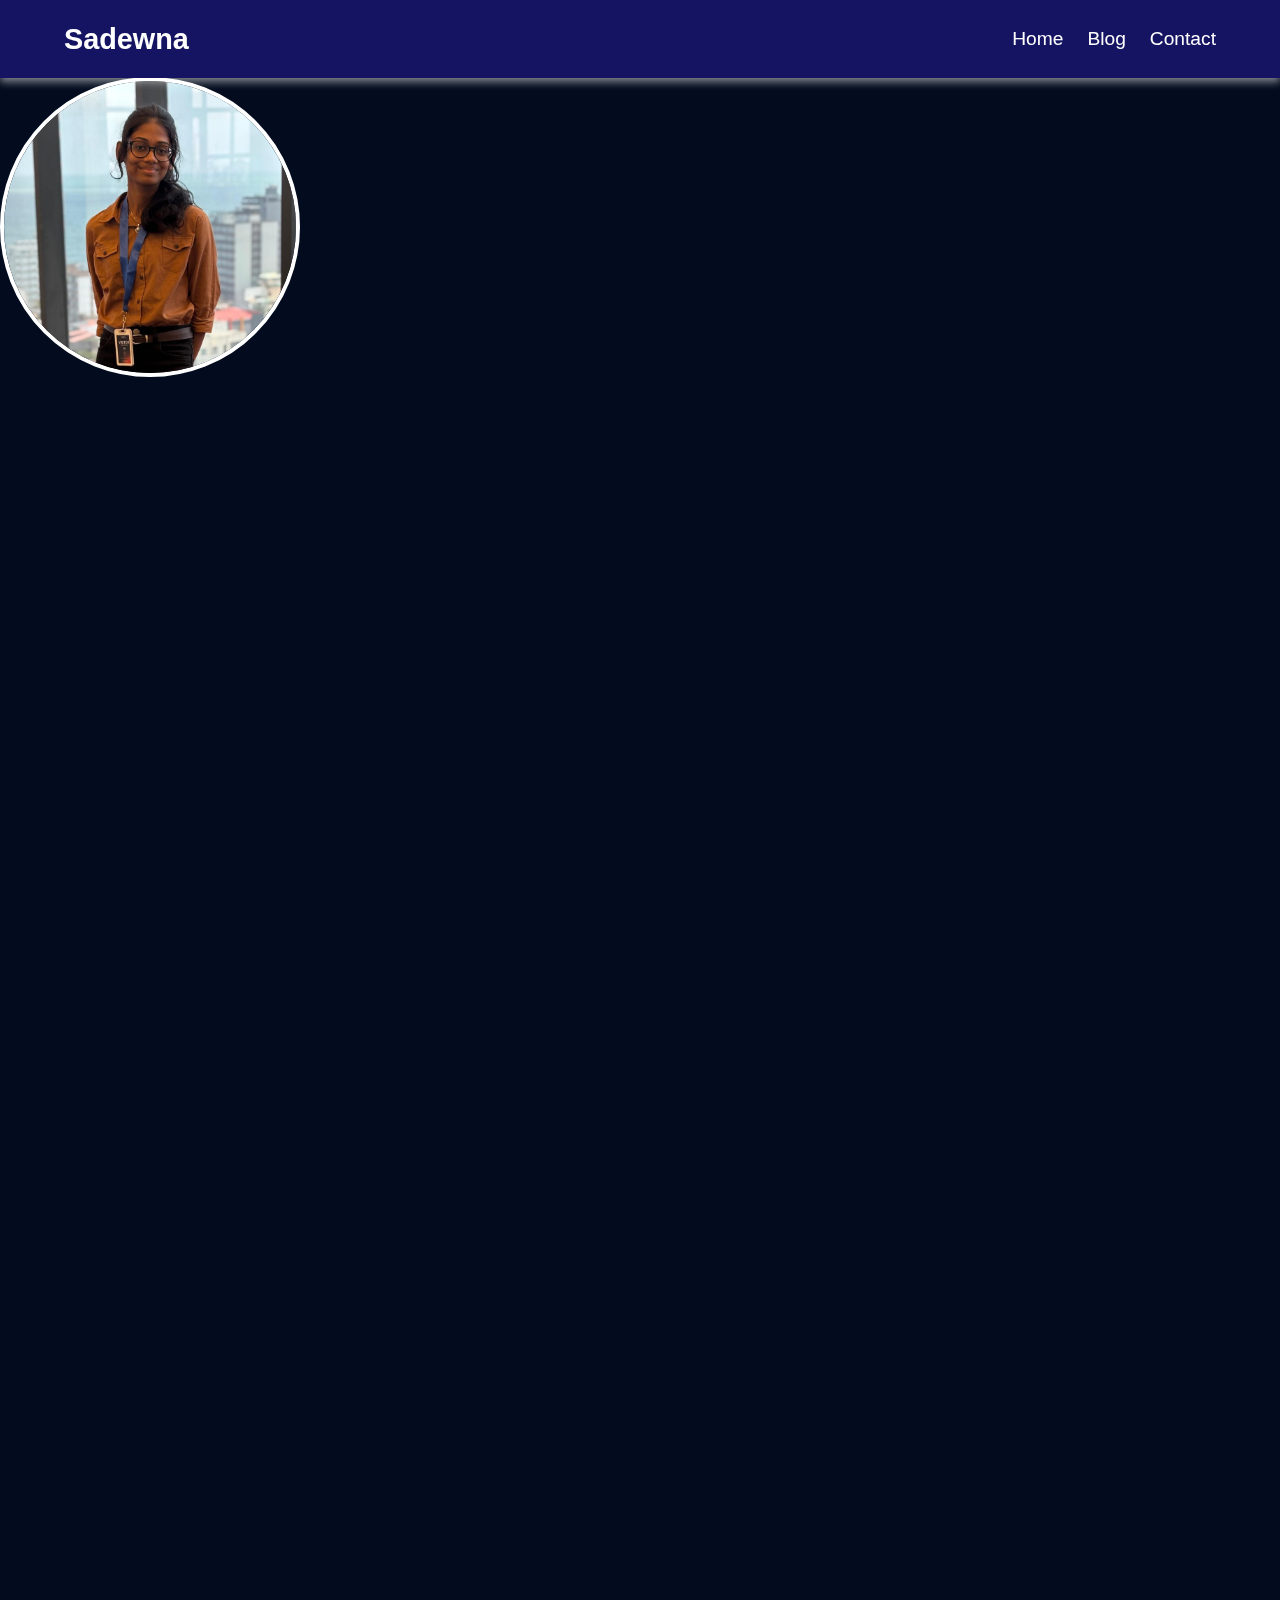
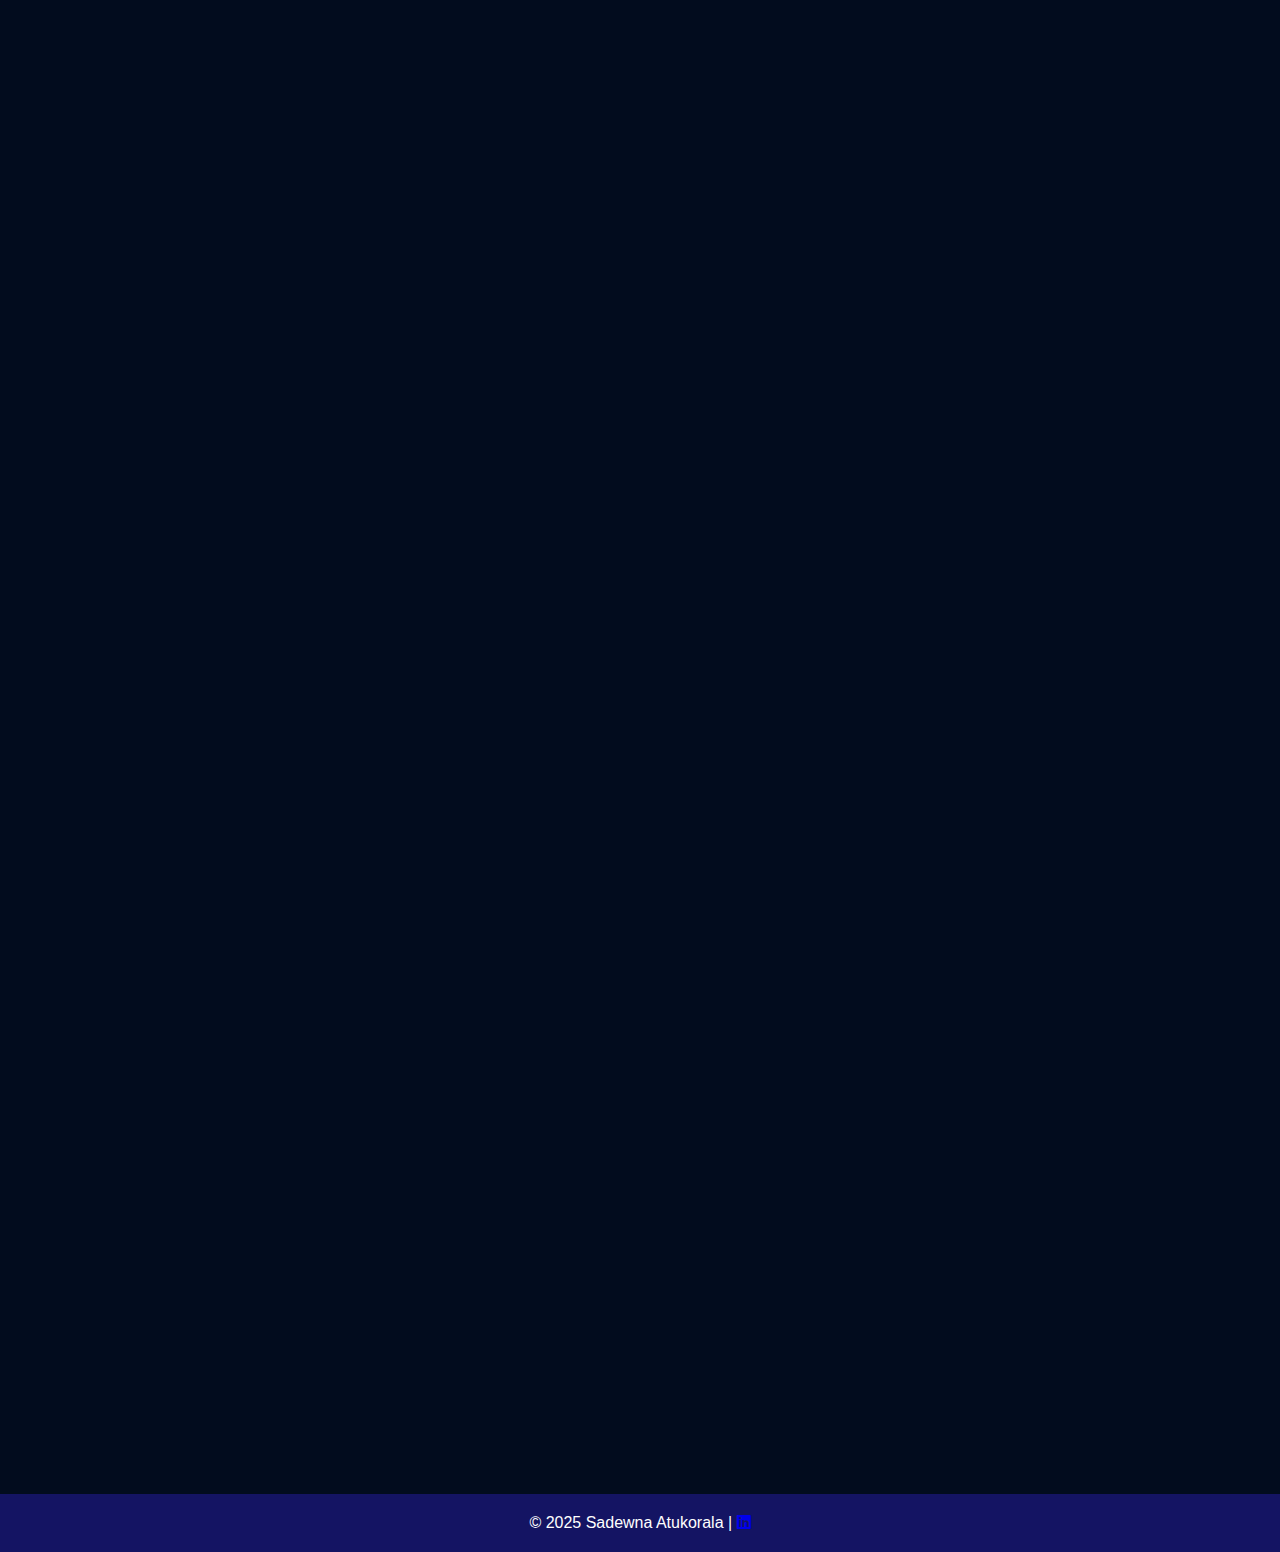
<file: index.html>
<!DOCTYPE html>
<html lang="en">

<head>
  <meta charset="UTF-8" />
  <meta name="viewport" content="width=device-width, initial-scale=1.0" />
  <title>Sadewna Atukorala | Portfolio</title>
  <link rel="stylesheet" href="styles.css" />
  <link rel="stylesheet" href="https://cdnjs.cloudflare.com/ajax/libs/font-awesome/6.4.0/css/all.min.css">
  <style>
  </style>
</head>

<body>
  <header>
    <nav class="navbar">
      <div class="logo"><a href="index.html">Sadewna</a></div>

      <div class="hamburger-toggle" id="hamburger-toggle">
        <span></span>
        <span></span>
        <span></span>
      </div>

      <ul class="nav-links" id="nav-links">
        <li><a href="index.html">Home</a></li>
        <li><a href="blog.html">Blog</a></li>
        <li><a href="contact.html">Contact</a></li>
      </ul>
    </nav>
  </header>

  <main>
    <section class="banner">
      <div class="banner-text">
        <h1>Hello, I'm Sadewna Atukorala</h1>
        <p>IT & Management Undergraduate | Passionate About Tech, Business & Innovation</p>
      </div>
      <div class="banner-img">
        <img src="./assets/images/profileimg.jpg" alt="Sadewna's photo" class="profile-pic" loading="lazy"/>
      </div>
    </section>

    <div class="para-container1">
      <h2>About</h2>
      <p class="p1">I’m an undergraduate student in IT & Management at the Faculty of IT, 
                    University of Moratuwa, exploring diverse areas in both technology and business. 
                    I am particularly interested in business analytics and web development, 
                    and I am actively discovering which path best suits my skills and aspirations. 
                    I enjoy learning, problem-solving, and continuously developing a strong blend of 
                    technical and management expertise in this dynamic field.
      </p>
    </div>


    <div class="para-container2">
      <h2>Education</h2>
      <p class="p1"><b>University of Moratuwa</b>
        <br>
        <i>B.Sc.(Hons) in Information Technology and Management</i>
        <br>
        <i>Undergraduate (2025)</i>
        <br><br>
        <b>Lyceum International School Ratnapura</b>
        <br>
        <i>
          Ordinary Level - 9A's<br>
          Advanced Level - Commerce Stream - 3A's (Z score - 2.3139)
          <br>
          2009 - 2024
        </i>
      </p>
    </div>


    <div class="para-container3">
      <div class="skills-text">
        <h2>Skills</h2>
      </div>
      <div class="skills-buttons">
        <button class="skill-b html">HTML</button>
        <button class="skill-b css">CSS</button>
        <button class="skill-b js">JavaScript</button>
        <button class="skill-b boot">Bootstrap</button>
        <button class="skill-b react">React</button>
      </div>
    </div>

     <div class="para-container1 project-sec">

    <h2>Projects</h2>


  <div class="projects-grid">
    <div class="project-cd">
      <div class="project-preview">
        <a href="https://sadewnaatukorala.github.io/travel_website_project/" target="_blank">
        <img src="./assets/images/travel.png" alt="Project 1 Screenshot" loading="lazy"/>
        </a>
      </div>
      <div class="project-text title">
        <h3>Ceylon Travels</h3>
        <p>
          Ceylon Travels is a user-friendly travel website designed to help you explore
           and book unforgettable vacations in Sri Lanka.
        </p>
        <p><strong>Technologies:</strong> HTML, CSS, JavaScript, Bootstrap</p> 
        <a href="https://sadewnaatukorala.github.io/travel_website_project/" target="_blank">Live Demo</a>
      </div>
    </div>
    </div>
</div>

<div class="para-container1 project-sec2">

    <h2>Certificates</h2>


  <div class="projects-grid">
    <div class="project-cd2">
      <div class="project-preview">
        <a href="https://www.udemy.com/certificate/UC-8e29bada-748b-473f-bf99-95ad42c9d7df/" target="_blank">
        <img src="./assets/images/certificate1.jpg" alt="certificate2" loading="lazy"/>
        </a>
      </div>
      <div class="project-text">
        <h3>Udemy</h3>
        <p><strong>The Complete Web Development Bootcamp</strong></p>
      </div>
    </div>
    <div class="project-cd2">
      <div class="project-preview">
        <a href="https://open.uom.lk/lms/mod/customcert/verify_certificate.php" target="_blank">
        <img src="./assets/images/certificate2.png" class="c2img" alt="certificate 2" loading="lazy"/>
        </a>
      </div>
      <div class="project-text">
        <h3>Open UOM</h3>
        <p><strong>Web Design for Beginners</strong></p>
      </div>
    </div>
    </div>
</div>
    
  </main>
  <script defer src="script.js"></script>
</body>

<footer>
  <p>© 2025 Sadewna Atukorala |
    <a href="https://www.linkedin.com/in/sadewna-atukorala/" target="_blank">
      <i class="fab fa-linkedin"></i>
    </a>
  </p>
</footer>

</html>
</file>
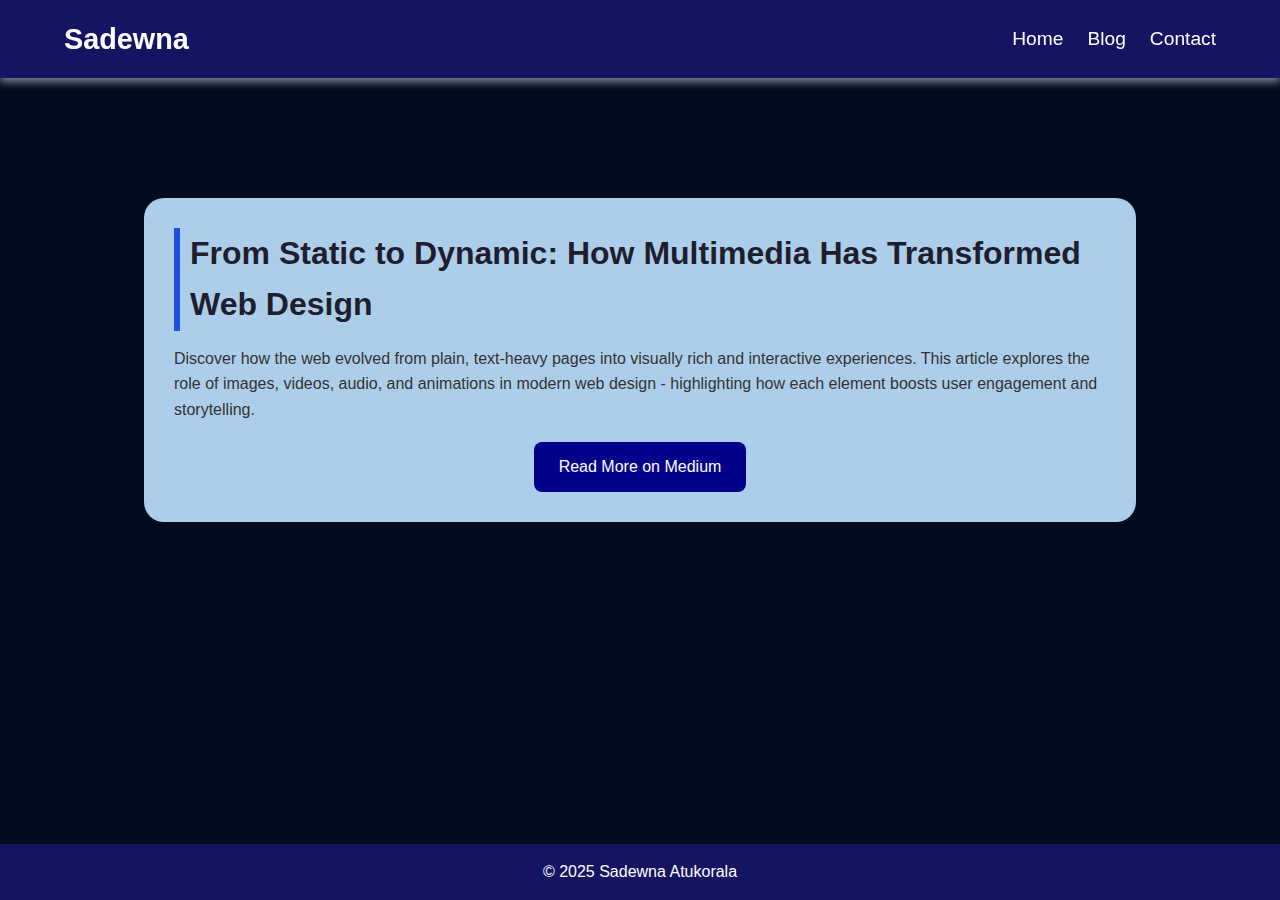
<file: blog.html>
<!DOCTYPE html>
<html lang="en">

<head>
    <meta charset="UTF-8" />
    <meta name="viewport" content="width=device-width, initial-scale=1.0" />
    <title>Sadewna Atukorala | Portfolio</title>
    <link rel="stylesheet" href="styles.css" />

    <style>
        .blog-container {
            display: flex;
            justify-content: center;
            align-items: center;
            min-height: 80vh;
            padding: 20px;
        }

        .blog-card {
            background-color: #adceeb;
            border-radius: 20px;
            max-width:80%;
            width: 100%;
            padding: 30px;
            box-shadow: 0 4px 12px rgba(0, 0, 0, 0.1);
            text-align: center;
        }

        .blog-card h2 {
            margin-bottom: 15px;
            text-align: left;
        }

        .blog-card p {
            font-size: 16px;
            line-height: 1.6;
            color: #333;
            text-align: left;
        }

        .read-more-button {
            display: inline-block;
            margin-top: 20px;
            padding: 12px 25px;
            font-size: 16px;
            background-color: darkblue;
            color: white;
            border: none;
            border-radius: 8px;
            text-decoration: none;
        }

        .read-more-button:hover {
            background-color: #7faef5;
            color: black;
        }

        body {
            display: flex;
            flex-direction: column;
            min-height: 100vh;
        }

        footer {
            margin-top: auto;
            padding: 15px;
            background-color: #141463;
            text-align: center;
        }

        @media screen and (max-width:1024px) {

            .blog-container{
                margin-top: 10%;
                max-width: 100%;
            }
        }

         @media screen and (max-width:450px) {

            .blog-container{
                margin-top: 30%;
                max-width: 100%;
            }
            
            .blog-card h2 {
                font-size:larger;
            }
        }

         @media screen and (max-width:320px) {

            .blog-container{
                margin-top: 30%;
                max-width: 2500px;
            }

            .blog-card h2 {
                font-size:larger;
            }
            
        }

    </style>
</head>

<body>
    <header>
        <nav class="navbar">
            <div class="logo"><a href="index.html">Sadewna</a></div>

            <div class="menu-toggle" id="menu-toggle">
                <span></span>
                <span></span>
                <span></span>
            </div>

            <ul class="nav-links" id="nav-links">
                <li><a href="index.html">Home</a></li>
                <li><a href="blog.html">Blog</a></li>
                <li><a href="contact.html">Contact</a></li>
            </ul>
        </nav>
    </header>

     <div class="blog-container">
        <div class="blog-card">
            <h2>From Static to Dynamic: How Multimedia Has Transformed Web Design</h2>
            <p>
                Discover how the web evolved from plain, 
                text-heavy pages into visually rich and interactive experiences. 
                This article explores the role of images, videos, audio, and animations in modern web design - 
                highlighting how each element boosts user engagement and storytelling.
            </p>
            <a class="read-more-button" href="https://medium.com/@asadewna/from-static-to-dynamic-how-multimedia-has-transformed-web-design-a639ba832b83" target="_blank">
                Read More on Medium
            </a>
        </div>
    </div>

    <script defer src="script.js"></script>

</body>
<footer>
    <p>© 2025 Sadewna Atukorala</p>
</footer>

</html>
</file>
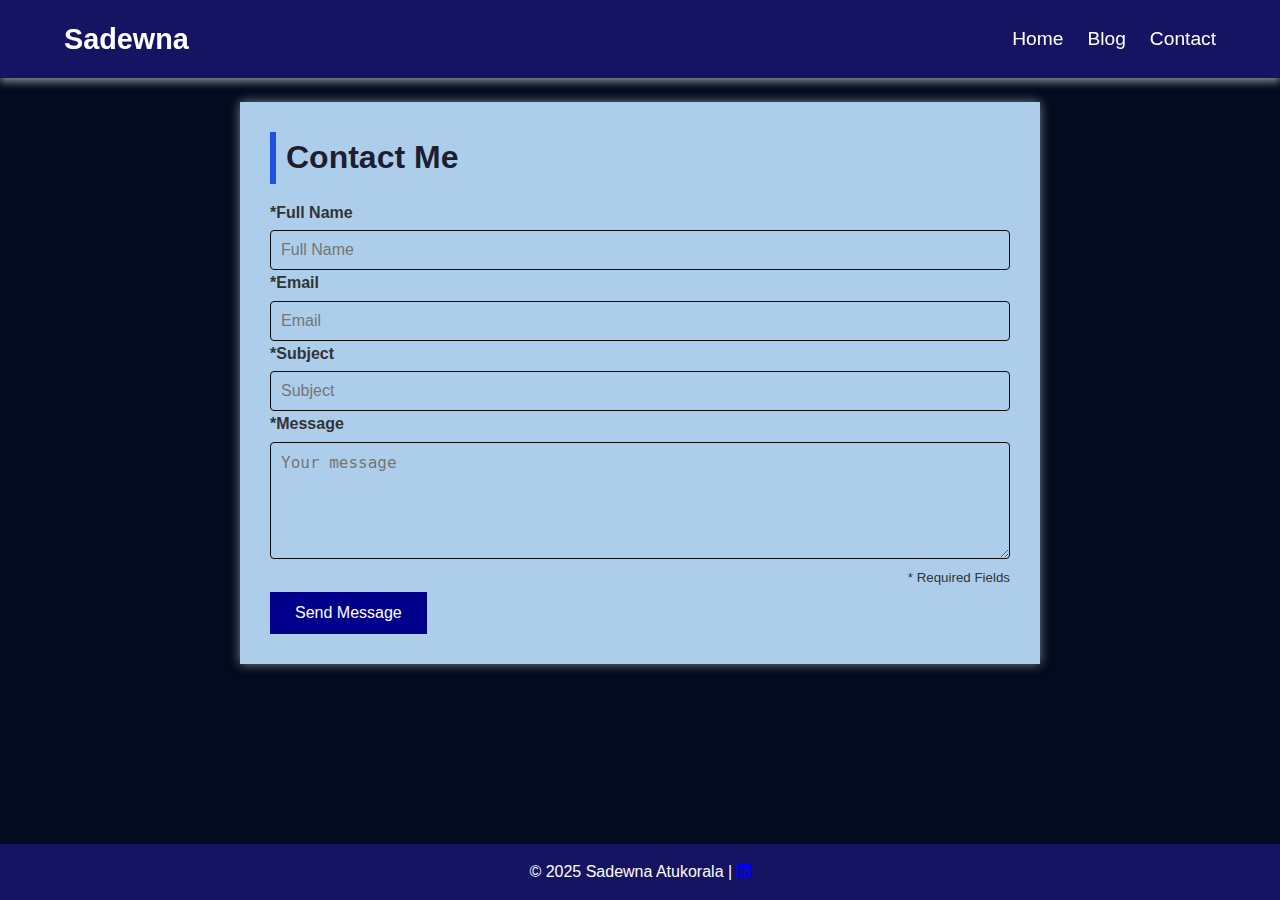
<file: contact.html>
<!DOCTYPE html>
<html lang="en">

<head>
    <meta charset="UTF-8" />
    <meta name="viewport" content="width=device-width, initial-scale=1.0" />
    <title>Sadewna Atukorala | Portfolio</title>
    <link rel="stylesheet" href="styles.css" />
    <link rel="stylesheet" href="https://cdnjs.cloudflare.com/ajax/libs/font-awesome/6.4.0/css/all.min.css">

    <style>
        .form-container {
            max-width: 800px;
            width: 90%;
            margin: 40px auto;
            padding: 30px;
            box-shadow: 0 0 10px rgba(249, 247, 247, 0.5);
            background: #adceeb;
            margin-top: 8%;
        }

        form label {
            font-weight: bold;
            display: block;
            margin-bottom: 5px;
        }

        input,
        textarea {
            width: 100%;
            padding: 10px;
            border: 1px solid #090909;
            border-radius: 4px;
            font-size: 16px;
            box-sizing: border-box;
            background-color: #adceeb
        }


        .column {
            flex: 1;
            min-width: 200px;
        }

        small {
            float: right;
        }

        button {
            background-color: darkblue;
            color: white;
            padding: 12px 25px;
            font-size: 16px;
            border: none;
            cursor: pointer;
        }

        button:hover {
            background-color: #333;
        }

        body {
            display: flex;
            flex-direction: column;
            min-height: 100vh;
        }

        footer {
            margin-top: auto;
            padding: 15px;
            background-color: #141463;
            text-align: center;
        }

         @media screen and (max-width:1024px) {

            .form-container{
                margin-top: 20%;
            }  
        }

         @media screen and (max-width:500px) {

            .form-container{
                margin-top: 40%;
            }
            
        }
    </style>
</head>

<body>
    <header>
        <nav class="navbar">
            <div class="logo"><a href="index.html">Sadewna</a></div>

            <div class="menu-toggle" id="menu-toggle">
                <span></span>
                <span></span>
                <span></span>
            </div>

            <ul class="nav-links" id="nav-links">
                <li><a href="index.html">Home</a></li>
                <li><a href="blog.html">Blog</a></li>
                <li><a href="contact.html">Contact</a></li>
            </ul>
        </nav>
    </header>

    <div class="form-container">
        <div id="form-wrapper">
            <h2 id="form-title">Contact Me</h2>
            <form id="contact-form">
                <label>*Full Name</label>
                <input type="text" placeholder="Full Name" name="fname" id="fname">

                <label>*Email</label>
                <input type="email" placeholder="Email" name="email" id="email">

                <label>*Subject</label>
                <input type="text" placeholder="Subject" name="subject" id="subject">

                <label>*Message</label>
                <textarea rows="5" placeholder="Your message" name="message" id="message"></textarea>

                <div class="small">
                    <small>* Required Fields</small><br>
                </div>
                <button type="submit" name="sub">Send Message</button>
            </form>
        </div>
    </div>

    <script defer src="script.js"></script>

</body>
<footer>
    <p>© 2025 Sadewna Atukorala |
    <a href="https://www.linkedin.com/in/sadewna-atukorala/" target="_blank">
      <i class="fab fa-linkedin"></i>
    </a>
  </p>
</footer>

</html>
</file>
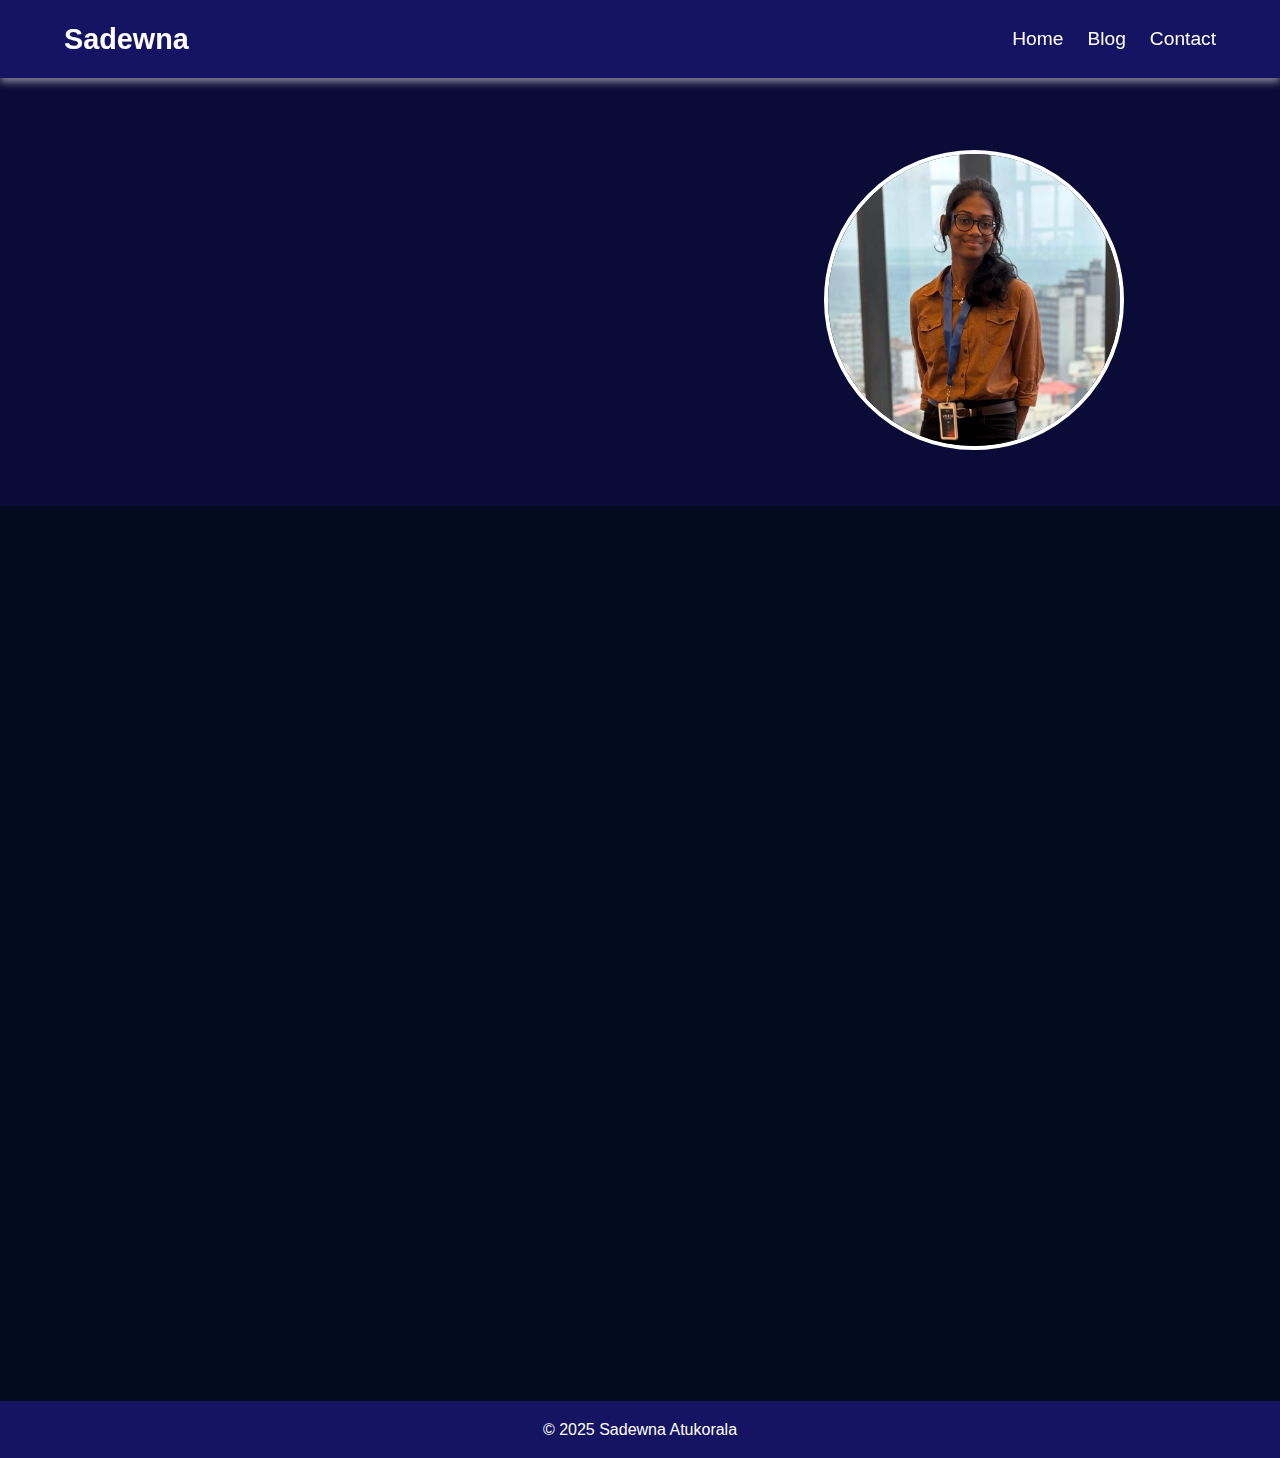
<file: home.html>
<!DOCTYPE html>
<html lang="en">

<head>
  <meta charset="UTF-8" />
  <meta name="viewport" content="width=device-width, initial-scale=1.0" />
  <title>Sadewna Atukorala | Portfolio</title>
  <link rel="stylesheet" href="styles.css" />
  <style>
  </style>
</head>

<body>
  <header>
    <nav class="navbar">
      <div class="logo"><a href="home.html">Sadewna</a></div>

      <div class="menu-toggle" id="menu-toggle">
        <span></span>
        <span></span>
        <span></span>
      </div>

      <ul class="nav-links" id="nav-links">
        <li><a href="home.html">Home</a></li>
        <li><a href="blog.html">Blog</a></li>
        <li><a href="contact.html">Contact</a></li>
      </ul>
    </nav>
  </header>

  <main>
    <section class="hero">
      <div class="hero-text">
        <h1>Hello, I'm Sadewna Atukorala</h1>
        <p>IT & Management Undergraduate | Passionate About Tech, Business & Innovation</p>
      </div>
      <div class="hero-img">
        <img src="./WhatsApp Image 2025-08-02 at 15.13.04_48466c3d.jpg" alt="Sadewna's photo" class="profile-pic" />
      </div>
    </section>

    <div class="para-container1">
      <h2>About</h2>
      <p class="p1">Currently, I'm an undergraduate student in IT & Management at Faculty of IT,
        University of Moratuwa, exploring various areas in both technology and business.
        I'm focused on developing a strong blend of technical and management skills. I enjoy
        learning, problem-solving, and I'm excited to continue growing in this dynamic field.</p>
    </div>


    <div class="para-container2">
      <h2>Education</h2>
      <p class="p1"><b>University of Moratuwa</b>
        <br>
        <i>B.Sc.(Hons) in Information Technology and Management</i>
        <br>
        <i>Undergraduate (2025)</i>
        <br><br>
        <b>Lyceum International School Ratnapura</b>
        <br>
        <i>
          Ordinary Level - 9A's<br>
          Advanced Level - Commerce Stream - 3A's (Z score - 2.3139)
          <br>
          2009 - 2024
        </i>
      </p>
    </div>


    <div class="para-container3">
      <div class="skills-heading">
        <h2>Skills</h2>
      </div>
      <div class="skills-buttons">
        <button class="skill-btn html">HTML</button>
        <button class="skill-btn css">CSS</button>
        <button class="skill-btn js">JavaScript</button>
        <button class="skill-btn boot">Bootstrap</button>
        <button class="skill-btn react">React</button>
      </div>
    </div>

  </main>
  <script defer src="script.js"></script>
</body>

<footer>
  <p>© 2025 Sadewna Atukorala</p>
</footer>

</html>
</file>
<file: styles.css>
* {
  margin: 0;
  padding: 0;
  box-sizing: border-box;
}

body {
  font-family: 'Segoe UI', sans-serif;
  background-color: #020c1e;
  color: #333;
  line-height: 1.6;
}

header {
  background: #141463;
  color: #fff;
  padding: 1rem 2rem;
  box-shadow: 0 4px 8px rgba(255, 255, 255, 0.5);
  position: fixed;
  top:0;
  left:0;
  width: 100%;
  z-index: 10;
}

.navbar {
  width: 100%;
  margin: auto;
  display: flex;
  justify-content: space-between;
  align-items: center;
  padding: 0 2rem;
  z-index: 999;
}

.logo {
  font-size: 1.8rem;
  color: #fff;
  font-weight: bold;

}

.logo a{
    text-decoration: none;
    color: #fff;
}

.nav-links {
  list-style: none;
  display: flex;
  gap: 1.5rem;
}

.nav-links a {
  color: #fff;
  text-decoration: none;
  transition: color 0.3s;
  font-size: 1.2rem;
}

.nav-links a:hover {
  color: #ffcc70;
}

.logo a:hover{
    color: #ffcc70;
}

.hero {
  display: flex;
  flex-wrap: wrap;
  align-items: center;
  justify-content: space-between;
  padding: 3rem 2rem;
  max-width: 100%;
  margin: auto;
  top: 0;
  background: #0b0b38;
  z-index: 1;
  padding-top: 150px;
}

.hero-text {
  flex: 1 1 50%;
  animation: slideInLeft 1.2s ease-out forwards;
  opacity: 0;
}

.hero-text h1 {
  font-size: 2.8rem;
  color: #ffffff;
  margin-left: 5rem;
}

.hero-text p {
  font-size: 1.2rem;
  margin-top: 0.8rem;
  margin-left: 5rem;
  color: white;
}

.hero-img {
  flex: 1 1 40%;
  text-align: center;
}

.profile-pic {
  width: 300px;
  height: 300px;
  border-radius: 50%;
  object-fit: cover;
  border: 4px solid #ffffff;
}

.para-container1 {
    padding: 8% 10% 8% 15%;
    display: flex;
    justify-content: center;
    gap:5%;
    align-items: center;
}

.para-container2 {
    padding: 8% 10% 8% 15%;
    display: flex;
    justify-content: left;
    gap:10%;
    align-items: center;
}

.para-container3 {
  padding: 8% 10% 8% 15%;
  display: flex;
  align-items: center;
  gap: 10%;
  flex-wrap: wrap; 
  justify-content: left;
}

.p1 {
    font-size: 20px;
    line-height: 1.75;
    text-align: justify;
    max-width: auto;
    vertical-align: baseline;
}

h2 {
  margin-bottom: 1rem;
  font-size: 2rem;
  color: #1e1e2f;
  border-left: 6px solid #1f50e3;
  padding-left: 10px;
}

.skills-heading h2 {
  border-left: 5px solid #1f50e3;
  padding-left: 10px;
  font-size: 28px;
  font-weight: bold;
  color: #1a1a1a;
  margin: 0;
}

.skills-buttons {
  display: flex;
  flex-wrap: wrap;
  gap: 15px;
  margin-top: 20px;
}

.skill-btn {
  padding: 15px 25px;
  font-size: 18px;
  font-weight: 600;
  border: 2px solid transparent;
  background-color: transparent;
  cursor: pointer;
  transition: 0.3s ease;
  border-radius: 8px;
}

.skill-btn {
  border-color: rgb(10, 108, 188);
  color: rgb(10, 108, 188);
}

.skill-btn:hover {
  background-color: rgb(10, 108, 188);
  color: white;
}

.para-container1,
.para-container2,
.para-container3 {
  background-color:  rgb(184, 199, 249);
  border-radius: 12px;
  padding: 40px;
  margin: 40px 10%;
  box-shadow: 0 4px 20px rgba(0, 0, 0, 0.08);
  opacity: 0;
  transform: translateY(40px);
  transition: all 0.6s ease;
}

.visible {
  opacity: 1;
  transform: translateY(0);
}

.para-container1:hover,
.para-container2:hover,
.para-container3:hover {
  transform: scale(1.02);
  box-shadow: 0 12px 25px rgba(0, 0, 0, 0.15);
  z-index: 2;
}


footer {
  background: #141463;
  color: #fff;
  text-align: center;
  padding: 1rem 0;
  margin-top: 2rem;
}

.hidden {
  opacity: 0;
  transform: translateY(20px);
  transition: opacity 0.6s ease-out, transform 0.6s ease-out;
}

.show {
  opacity: 1;
  transform: translateY(0);
}

.menu-toggle {
  display: none;
  flex-direction: column;
  cursor: pointer;
  gap: 5px;
  justify-content: space-between;
  width: 25px;
  height: 18px;
}

.menu-toggle span {
  height: 3px;
  width: 25px;
  background: white;
  border-radius: 2px;
}


@keyframes slideInLeft {
  0% {
    opacity: 0;
    transform: translateX(-40px);
  }
  100% {
    opacity: 1;
    transform: translateX(0);
  }
}

/* Responsive */
@media screen and (max-width: 1024px) {
  .hero {
    position: relative;
    min-height: auto;
    padding-top: 6rem;
  }

  .hero-text h1 {
    font-size: 1.8rem;
    white-space: normal;
    margin-left: 10px;
  }

  .hero-text p {
    margin-left: 10px;
  }

  .hero-img {
    margin-bottom: 1.5rem;

  }

  .profile-pic {
    width: 150px;
    height: 150px;
  }

  .menu-toggle {
    display: flex;
  }

  .nav-links {
    position: absolute;
    top: 60px;
    right: 0;
    background: #0b0b30;
    flex-direction: column;
    align-items: center;
    width: 100%;
    display: none;
    padding: 1rem 0;
  }

  .nav-links.active {
    display: flex;
  }

  .nav-links a {
    display: block;       
    width: 100%;         
    padding: 0.75rem 1rem; 
    text-align: center; 
}

  .nav-links li {
    width: 100%;
}

.nav-links li:hover {
    background-color: #a2a2a1;
}

.nav-links a:hover {
    color: black;
}

.para-container1 {
    flex-direction: column;
    gap: 0;
    padding-left: 40px;
    max-width: 100%;
    align-items: start;
}

.para-container2 {
    flex-direction: column;
    gap: 0;
    padding-left: 40px;
    max-width: 100%;
    align-items: start;
}

.para-container3 {
    padding-left: 40px;
}

.p1 {
    text-align: left;
}

section {
    padding: 1.5rem 1rem;
}

.skills-buttons {
    justify-content: center;
  }

  .skill-btn {
    width: 80%;
    text-align: center;
  }
}
</file>
